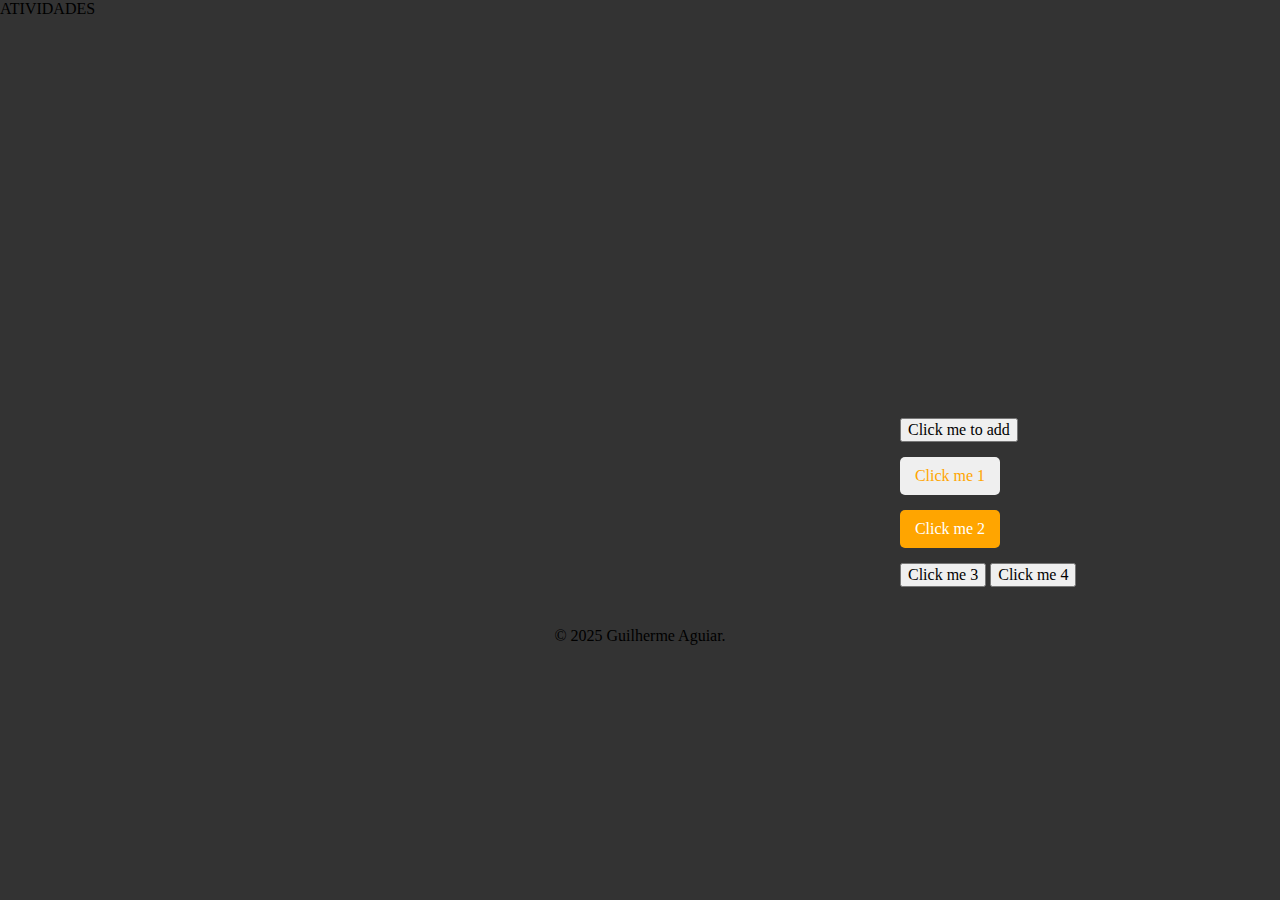
<file: index.html>
<!DOCTYPE html>
<html lang="en">
<head>
    <link rel="stylesheet" href="reset.css">
    <meta charset="UTF-8">
    <meta name="viewport" content="width=device-width, initial-scale=1.0">
    <title>Js_exercises</title>
    <link rel="stylesheet" href="style.css">
    

</head>
<body>
    <div class="txtc"><h2><b>ATIVIDADES</b></h2></div>
 <div class="container">
    
    <div class="btn">
        <button class="btn0"><a href="ATV1/index.html">Click me to add</a>  </button>
        <button class="btn1"><a href="ATV2/index1.html">Click me 1</a></button>
        <button class="btn2"><a href="ATV3/index3.html">Click me 2</a></button>
        <button class="btn3"><a href="ATV4/index4.html">Click me 3</a></button>
        <button class="btn4"><a href="ATV5/index5.html">Click me 4</a></button>
    </div>
 </div>
<footer style="text-align:center; margin-top: 40px;">
    &copy; 2025 Guilherme Aguiar.
</footer>





</body>
</html>
</file>
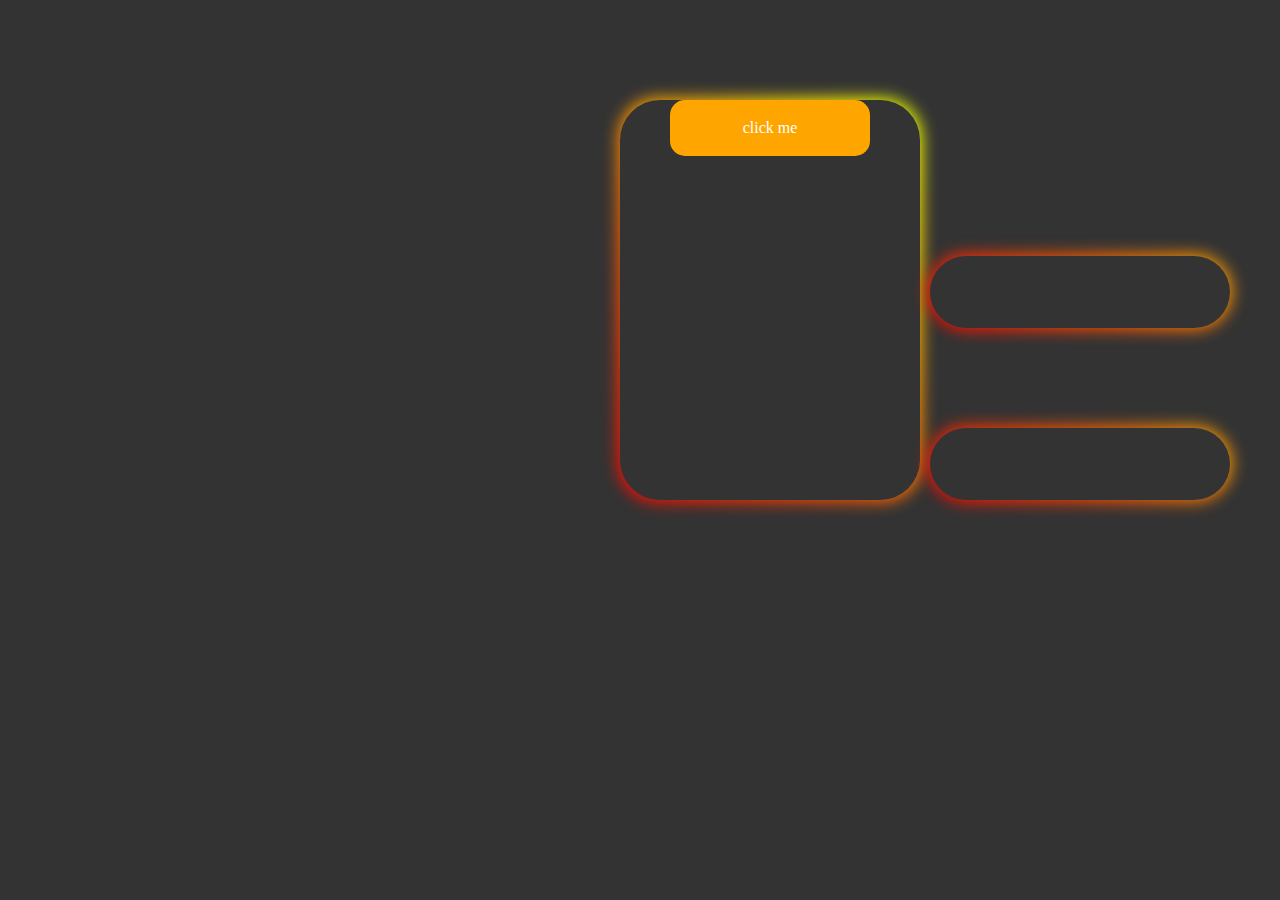
<file: ATV10/index10.html>
<!DOCTYPE html>
<html lang="en">
<head>
    <link rel="stylesheet" href="../reset.css">
    <link rel="stylesheet" href="style10.css">
    <meta charset="UTF-8">
    <meta name="viewport" content="width=device-width, initial-scale=1.0">
    <title>Exercicio 10</title>
</head>
<body>
    <div class="container">
    <button class="botao" onclick="numeros()">click me</button>
    <span class="container" id="frase1"></span>
    <span class="container" id="frase"><br></span>
</div>
    <script src="script10.js"></script>
</body>
</html>
</file>
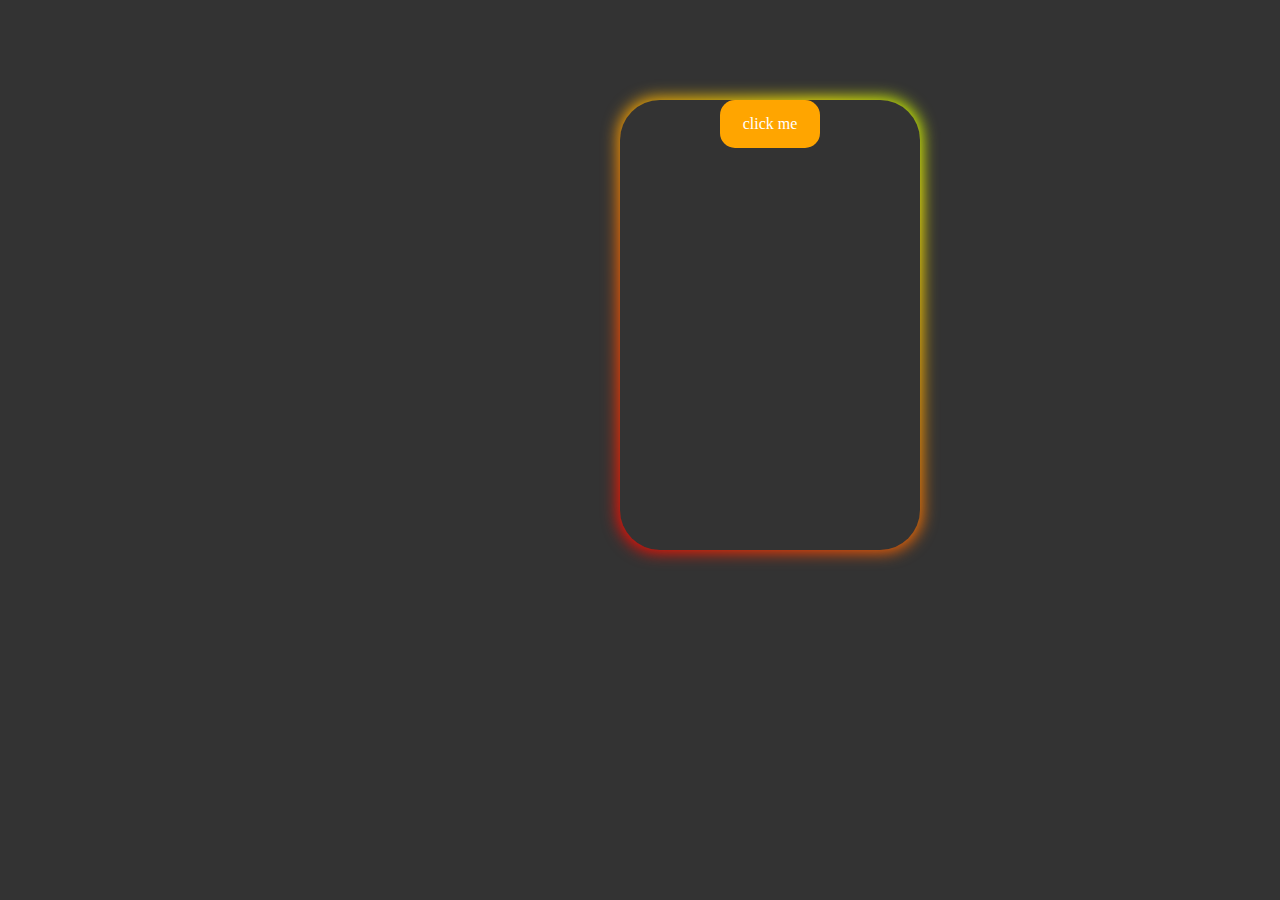
<file: ATV11/index11.html>
<!DOCTYPE html>
<html lang="en">
<head>
    <link rel="stylesheet" href="../reset.css">
    <link rel="stylesheet" href="style11.css">
    <meta charset="UTF-8">
    <meta name="viewport" content="width=device-width, initial-scale=1.0">
    <title>Exercicio 10</title>
</head>
<body>
    
    <div class="container">
    <button class="botao" onclick="contar()">click me</button>
    
    <span class="resul "id="resultado"></span>
    <div class="parbox">
        <span id="par"></span>
    </div>
</div>
    <script src="script11.js"></script>
</body>
</html>
</file>
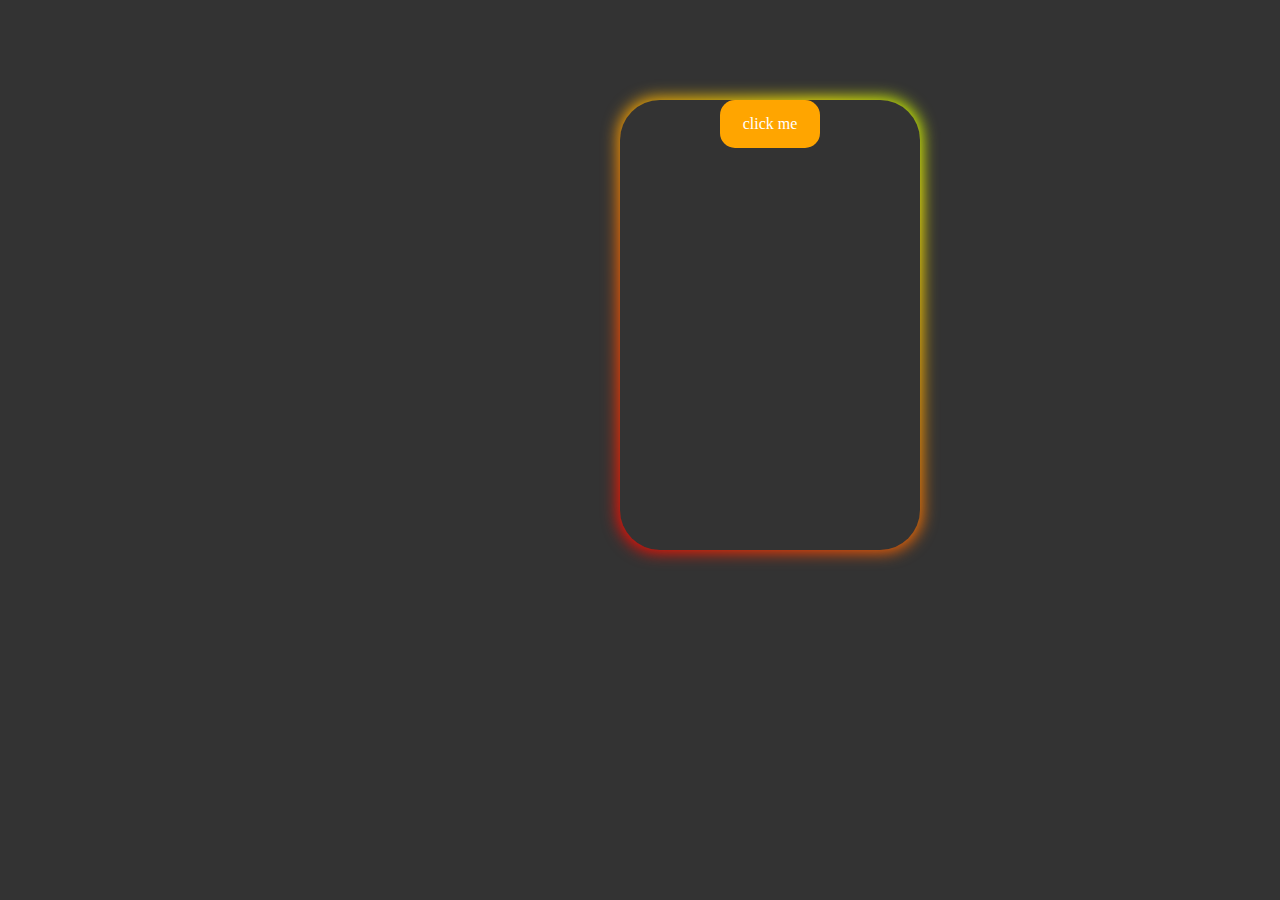
<file: ATV12/index12.html>
<!DOCTYPE html>
<html lang="en">
<head>
    <link rel="stylesheet" href="../reset.css">
    <link rel="stylesheet" href="style12.css">
    <meta charset="UTF-8">
    <meta name="viewport" content="width=device-width, initial-scale=1.0">
    <title>Exercicio 11</title>
</head>
<body>
    
    <div class="container">
    <button class="botao" onclick="contar()">click me</button>
    
    <span class="resul "id="resultado"></span>
    <div class="parbox">
        <span id="par"></span>
    </div>
</div>
    <script src="script12.js"></script>
</body>
</html>
</file>
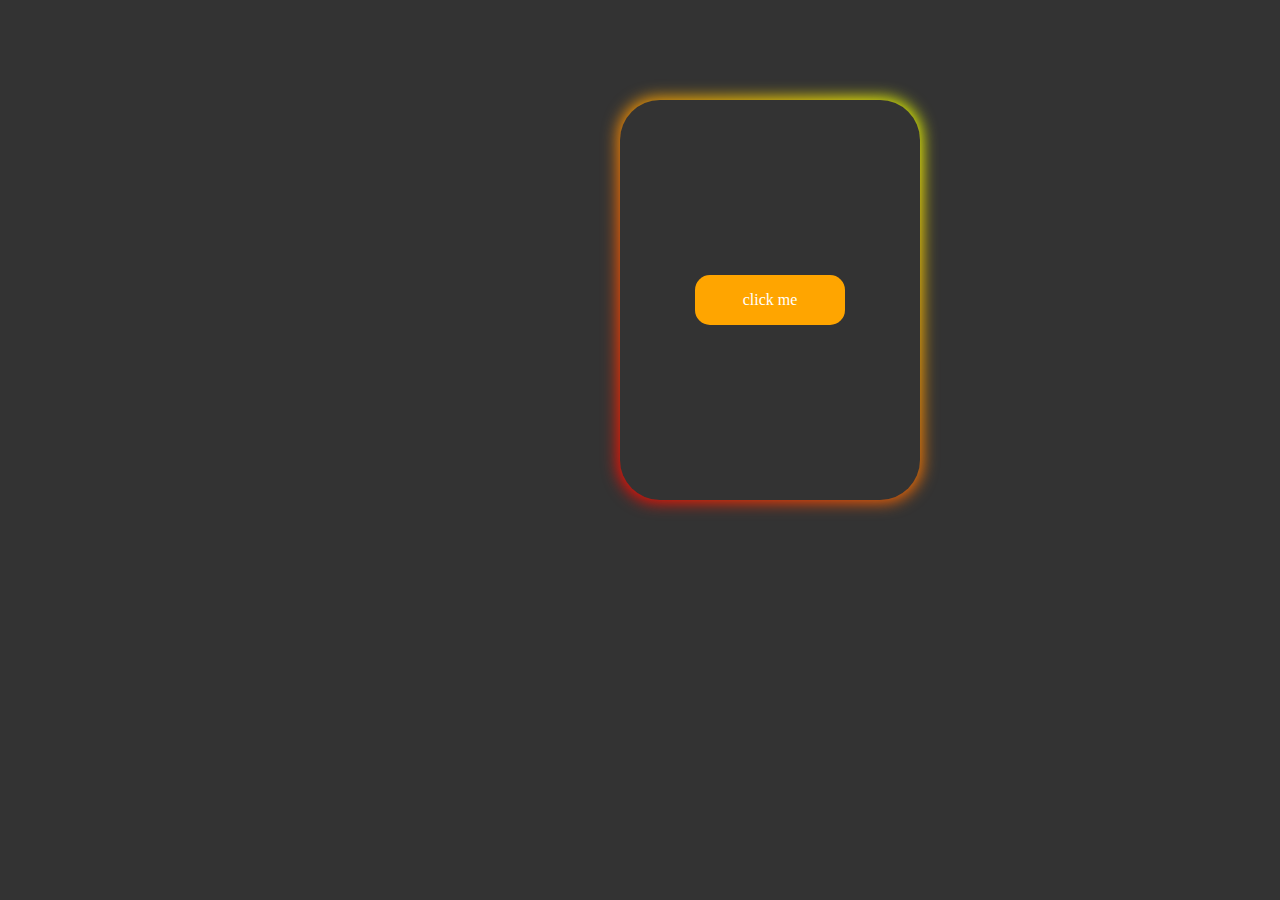
<file: ATV13/index13.html>
<!DOCTYPE html>
<html lang="en">
<head>
    <link rel="stylesheet" href="../reset.css">
    <link rel="stylesheet" href="style13.css">
    <meta charset="UTF-8">
    <meta name="viewport" content="width=device-width, initial-scale=1.0">
    <title>Exercicio 12</title>
</head>
<body>
    <div class="container">
    <button class="botao" onclick="tabuadas()">click me</button>
 
</div>
    <script src="script13.js"></script>
</body>
</html>
</file>
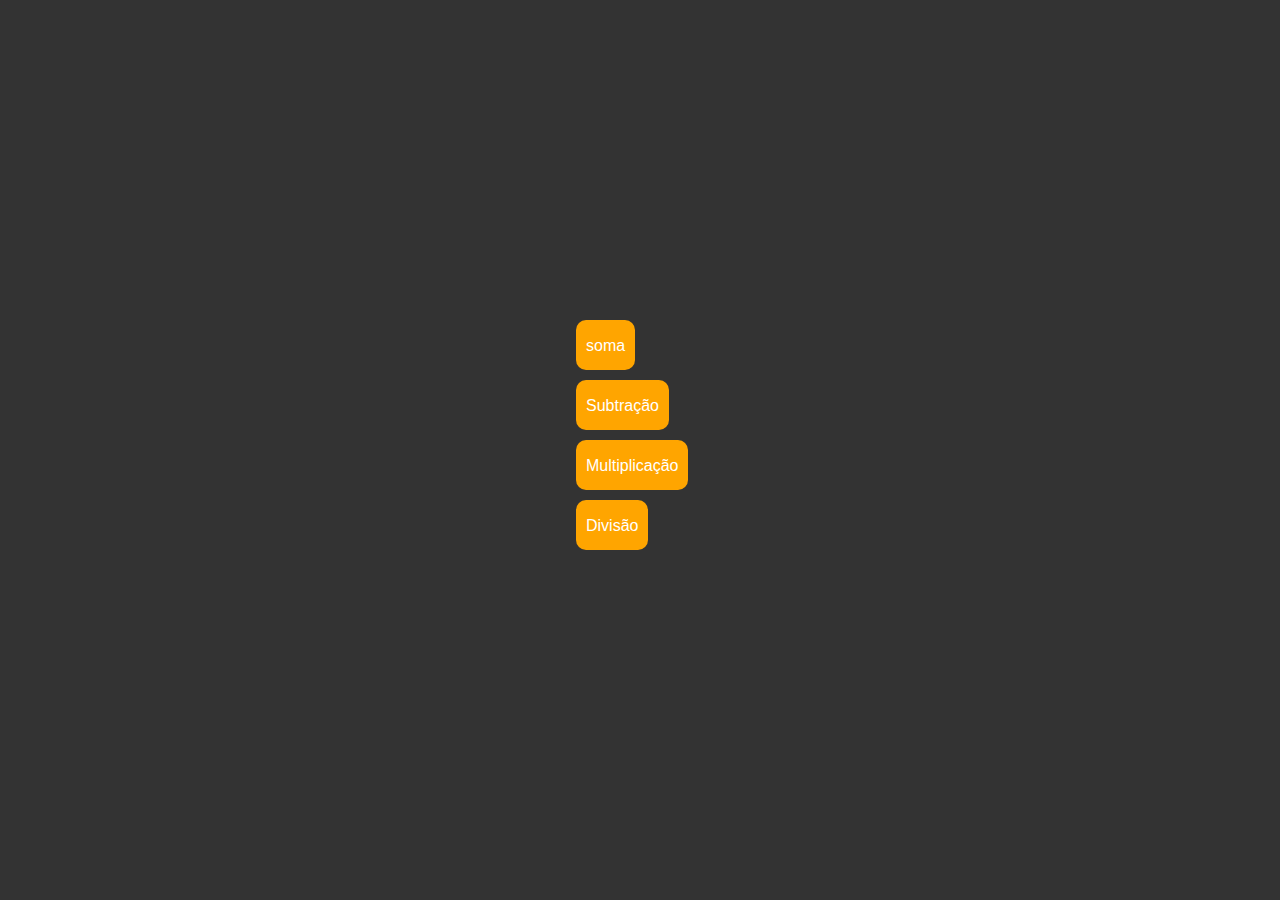
<file: ATV3/index3.html>
<!DOCTYPE html>
<html lang="en">
<head>
    <link rel="stylesheet" href="../reset.css">
    <link rel="stylesheet" href="style3.css">
    <meta charset="UTF-8">
    <meta name="viewport" content="width=device-width, initial-scale=1.0">
    <title>ATV3</title>
</head>
<body>
    <div class="box">
    <button onclick="soma()">
        soma
    </button>
    
    <button onclick="subtracao()">
        Subtração
    </button>
    <button onclick="multiplicacao()">
        Multiplicação
    </button>
    
    <button onclick="divisao()">
        Divisão
    </button>
    </div>
    <script src="script3.js"></script>
</body>
</html>
</file>
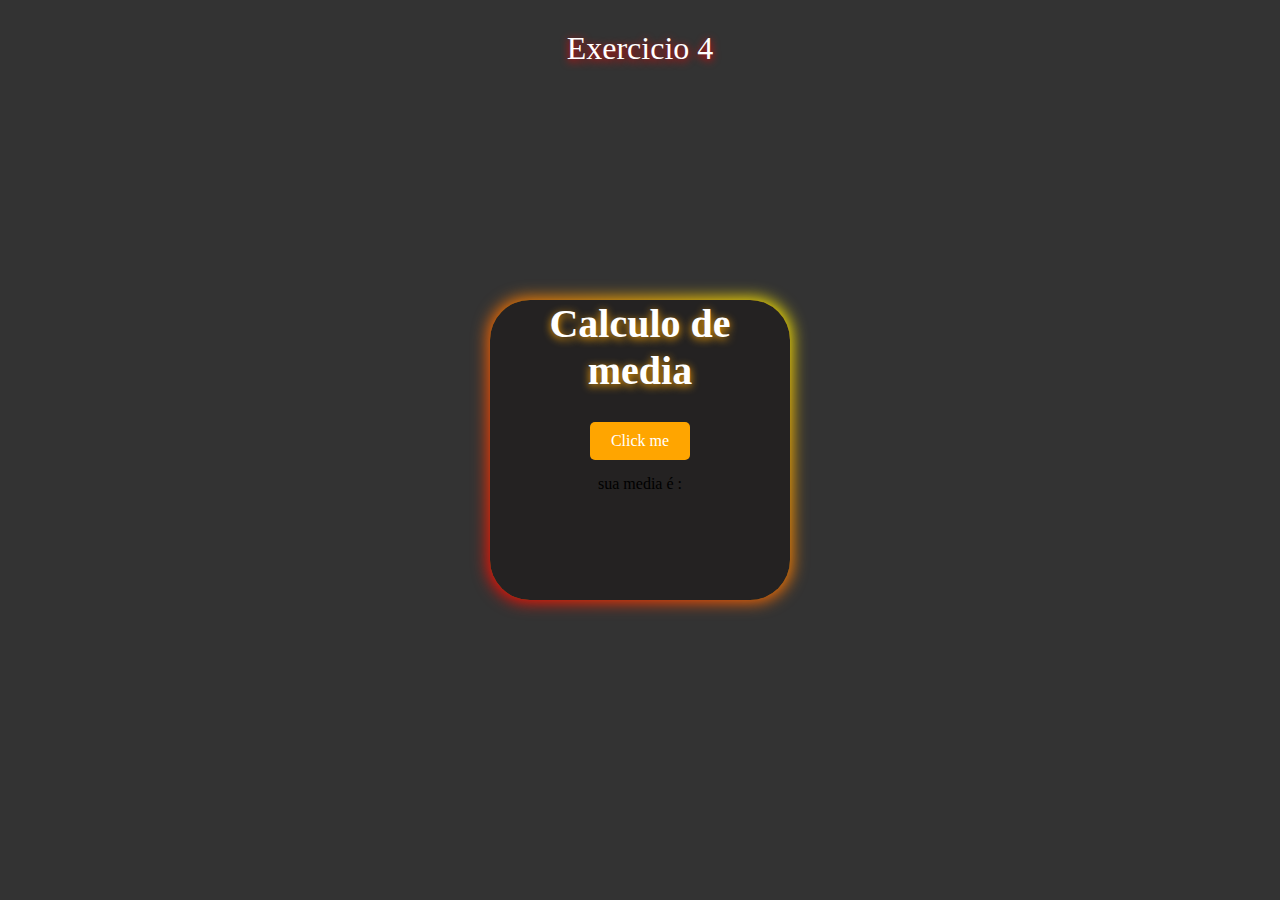
<file: ATV5/index5.html>
<!DOCTYPE html>
<html lang="en">
<head>
   <link rel="stylesheet" href="style5.css">
    <link rel="stylesheet" href="../reset.css">
    <meta charset="UTF-8">
    <meta name="viewport" content="width=device-width, initial-scale=1.0">
    <title>Exercicio 4</title>
</head>
<body>
    <h2 class="textP"> Exercicio 4 </h2>
    <div class="container">
        <h1 class="text"> Calculo de media</h1>
    <button onclick="mediaN()" class="Btn1">Click me</button>
<div id="Nmedia">
    <p> sua media é : </p>
</div>
</div>
    <script src="script5.js"></script>
</body>
</html>
</file>
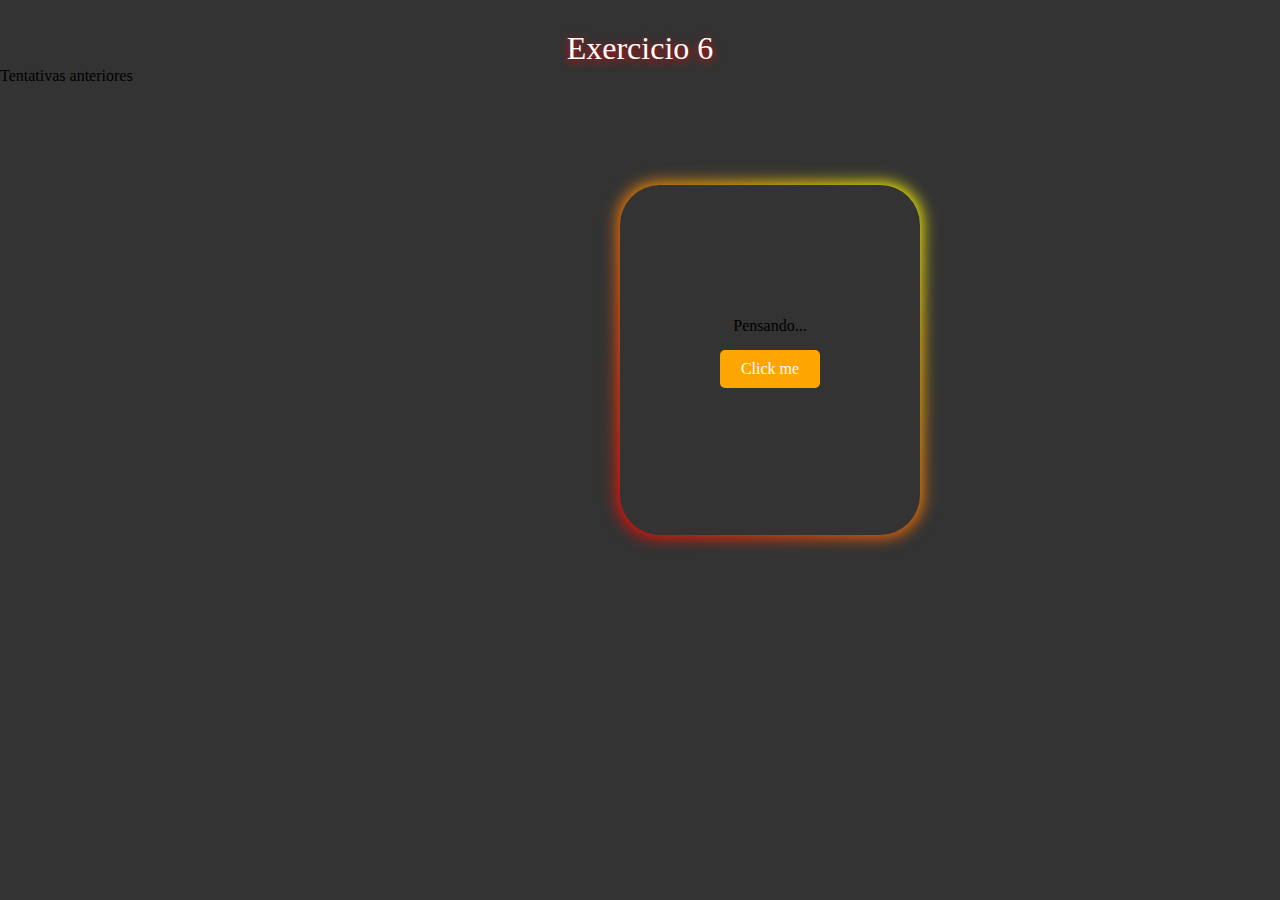
<file: ATV6/index6.html>
<!DOCTYPE html>
<html lang="en">
<head>
    <link rel="stylesheet" href="style6.css">
    <link rel="stylesheet" href="../reset.css">
    <meta charset="UTF-8">
    <meta name="viewport" content="width=device-width, initial-scale=1.0">
    <title>Exercicio 6</title>
</head>
<body>
    <h2 class="txt">Exercicio 6</h2>

    <div class="boxL">
        <h1 class="Ant">Tentativas anteriores</h1>
        <div id="jogadas"></div>
    </div>
    <div class="container">
        
        <h1 class="text">Pensando...</h1>
        <button onclick="pensar()" class="btn1">Click me</button>
        <div id="pensar" class="Pensar1">
            
        </div>
        <div id="tentativas"></div>
        
    </div>
    <script src="script6.js"></script>
</body>
</html>
</file>
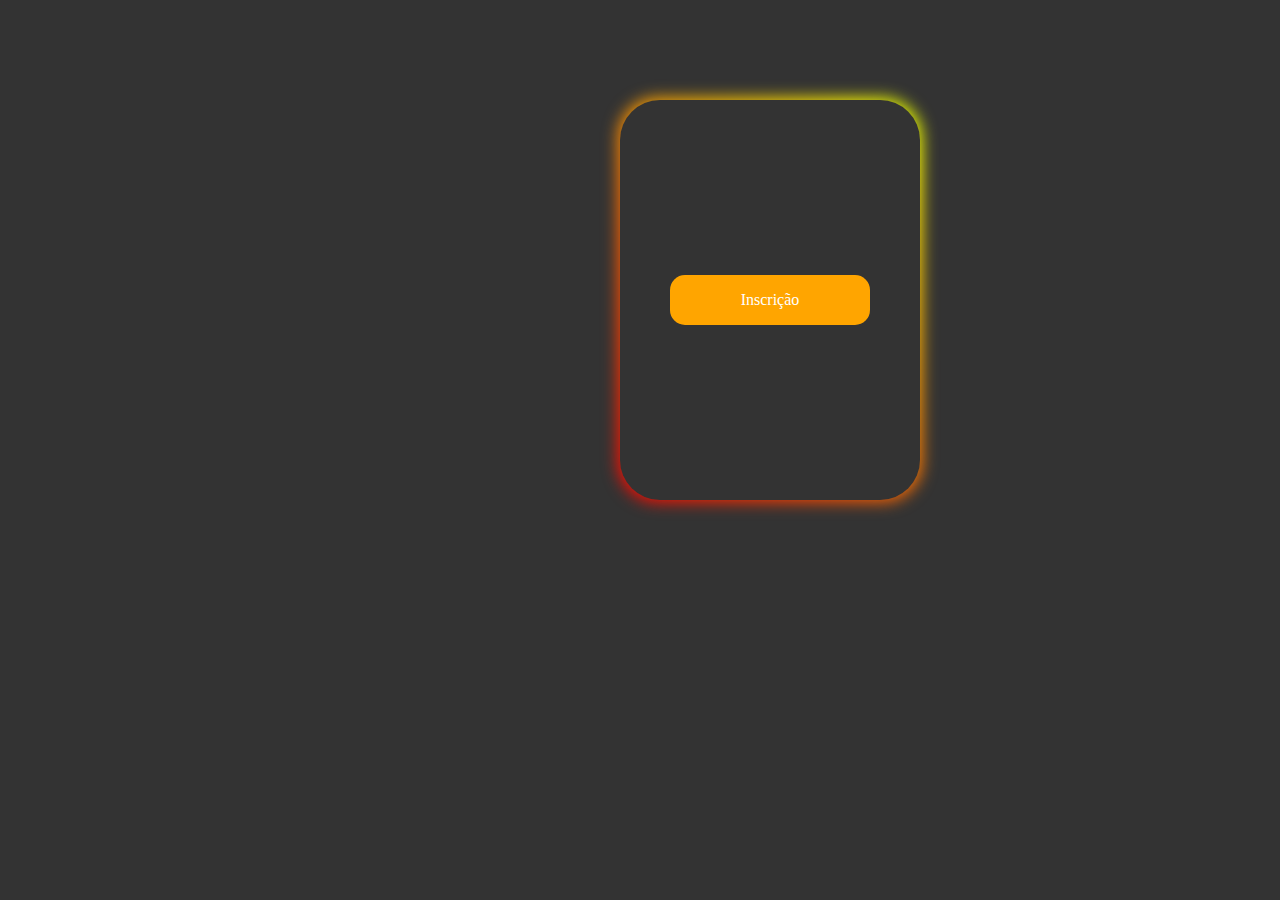
<file: ATV7/index7.html>
<!DOCTYPE html>
<html lang="en">
<head>
    <link rel="stylesheet" href="style.css">
    <link rel="stylesheet" href="../reset.css">
    <meta charset="UTF-8">
    <meta name="viewport" content="width=device-width, initial-scale=1.0">
    <title>ATV7</title>
</head>
<body>
    <div class="container">
    <button class="botao" onclick="Inscricao()">Inscrição</button>
    <span id="valor"></span>
    <span id="quantidade"></span>
    </div>

    <script src="script7.js"></script>
    
</body>
</html>
</file>
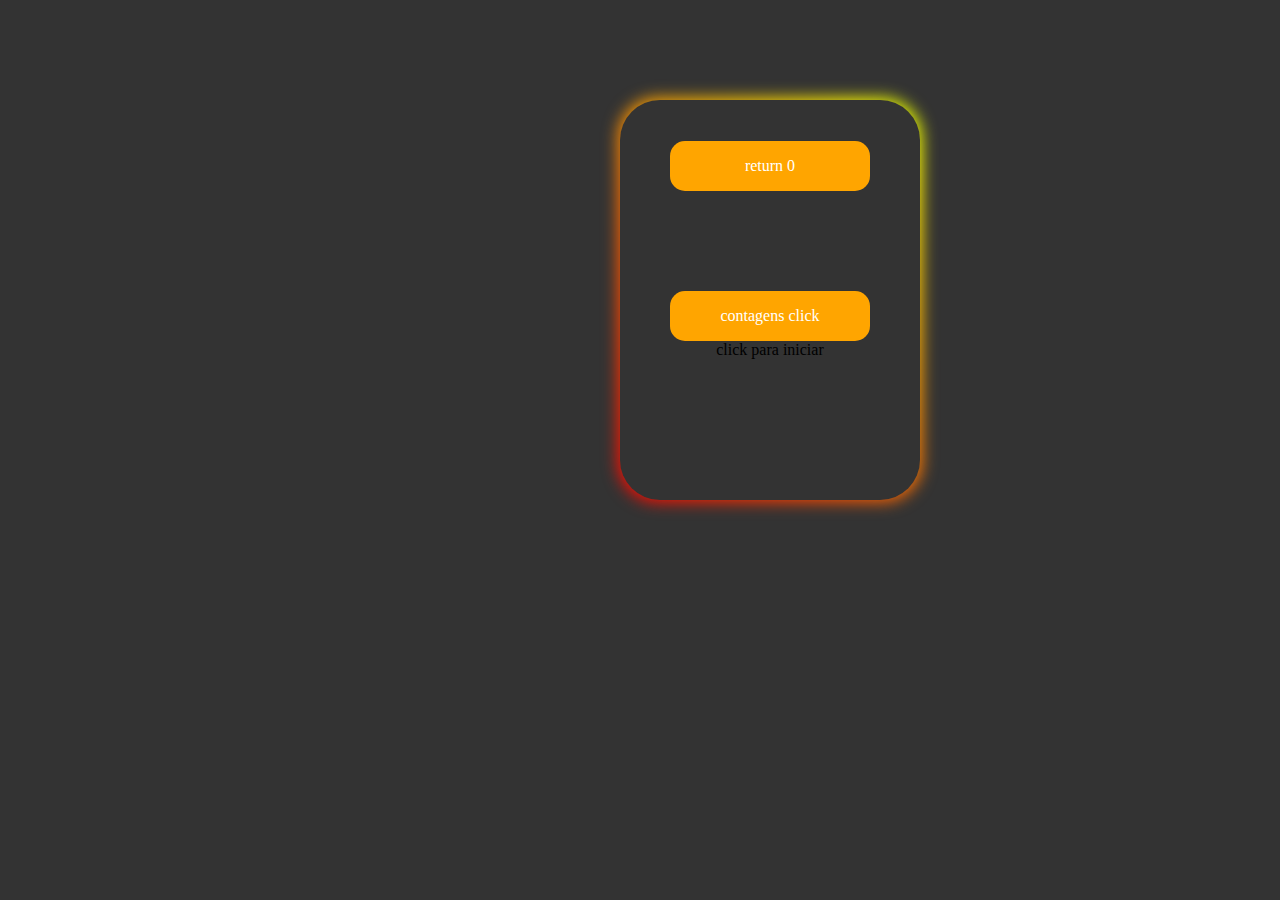
<file: ATV8/index8.html>
<!DOCTYPE html>
<html lang="en">
<head>
    <link rel="stylesheet" href="style8.css">
    <link rel="stylesheet" href="../reset.css">
    <meta charset="UTF-8">
    <meta name="viewport" content="width=device-width, initial-scale=1.0">
    <title>Exercicio 8</title>
</head>
<body>
    <div class="container">
    <button class="botao2" onclick="retornar()">return 0</button>
    <button class="botao" onclick="clicks()">contagens click</button>
    <span id="valor">click para iniciar</span>
</div>

    <script src="script8.js"></script>
</body>
</html>
</file>
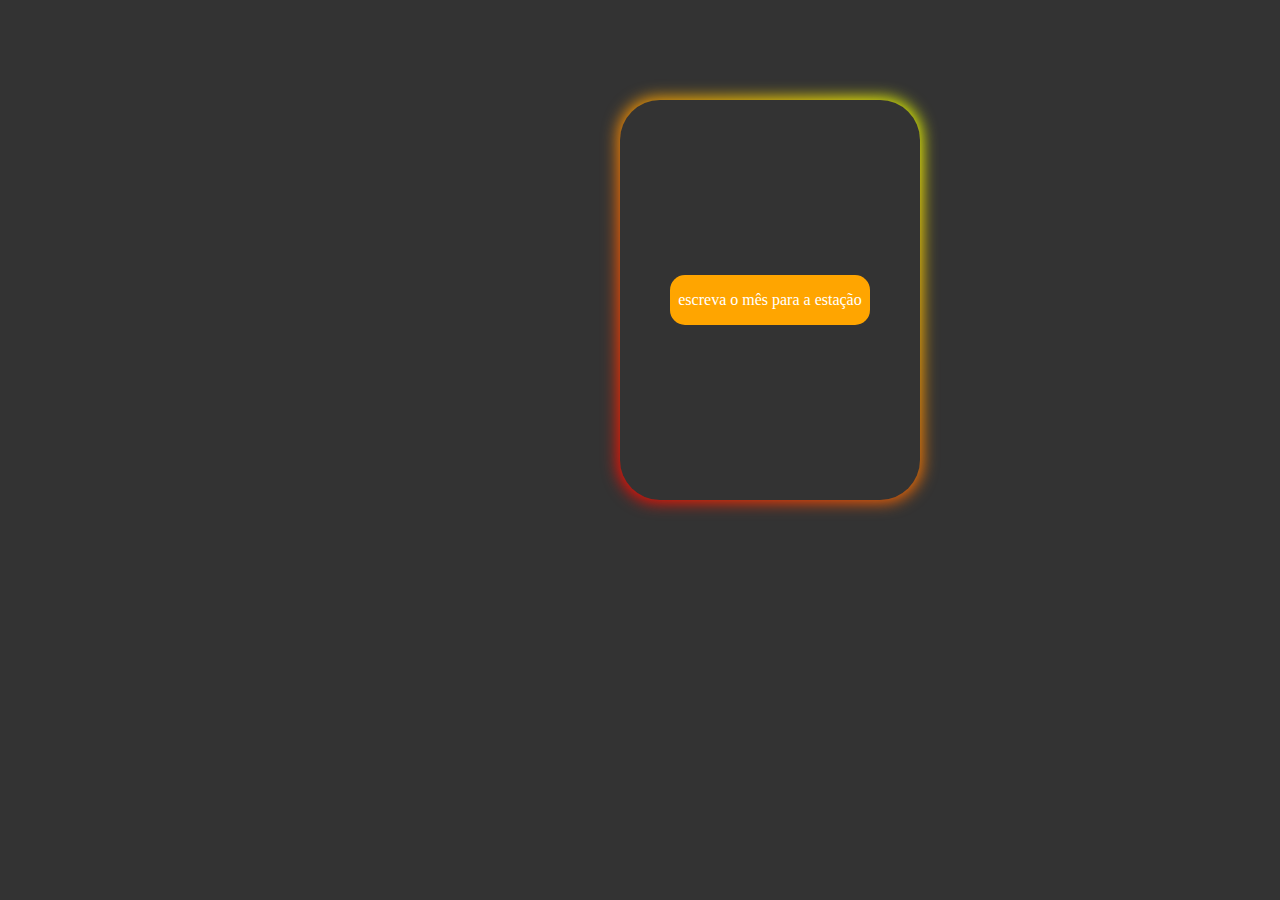
<file: ATV9/index9.html>
<!DOCTYPE html>
<html lang="en">
<head>
    <link rel="stylesheet" href="../reset.css">
    <link rel="stylesheet" href="style9.css">
    <meta charset="UTF-8">
    <meta name="viewport" content="width=device-width, initial-scale=1.0">
    <title>Exercicio 9</title>
</head>
<body>
    <div class="container">
    <button class="botao" onclick="estacao()">escreva o mês para a estação</button>
    <span id="resultado"></span>
    </div>
    <script src="script9.js"></script>
</body>
</html>
</file>
<file: style.css>
body{
   margin: 0;
    padding: 0;
    background: #333;

}
a{
    z-index: 2;
}
    .container{
        margin-left: 900px;
        margin-top: 400px;



    }

     .btn1{
        position: relative;
        color: orange;
        border: none;
        padding: 10px;
        cursor: pointer;
        border-radius: 5px;
        width: 100px;
        display: block;
        margin: 15px 0;
        z-index: 0;
     }
     .btn2{
        position: relative;
        background-color: orange;
        color: white;
        border: none;
        padding: 10px;
        cursor: pointer;
        border-radius: 5px;
        width: 100px;
        display: block;
        margin: 15px 0;
        z-index: 0;
     }
</file>
<file: ATV10/style10.css>
body{
    margin: 0px;
    background-color: #333;
}
 .container{
   position: relative;
   margin-left: 620px;
   margin-top: 100px;
   width: 300px;
   height: 400px;
   background-color: #333;
   z-index: 0;
   border-radius: 40px;
   justify-content: center;
   display: flex;
   align-items: center;
   flex-direction: column;



    }
    .container::after{
        content: '';
        position: absolute;
        top: 0;
        left: 0;
        width: 100%;
        height: 100%;
        background-color: #333;
        border-radius: 40px;
        z-index: -1;
    }
    .container::before{
        content: "";
    background: linear-gradient(
        45deg,
        #FF0000, #FF7300, #FFFB00, #48FF00,
        #00FFD5, #002BFF, #FF00C8, #FF0000
    );
    position: absolute;
    top: -2px;
    left: -2px;
    background-size: 600%;
    z-index: -1;
    width: calc(100% + 4px);
    height: calc(100% + 4px);
    filter: blur(8px);
    animation: glowing 20s linear infinite;
    transition: opacity .3s ease-in-out;
    border-radius: 40px;
    opacity: 1;
}
@keyframes glowing {
    0% {
        background-position: 0 0;
    }
    50% {
        background-position: 400% 0;
    }
    100% {
        background-position: 0 0;
    }
}

.botao{
    width: 200px;
    height: 300px;
    background-color: orange;
    color: #fff;
    border: none;
    border-radius: 15px;
    cursor: pointer;
    transition: background-color 0.3s ease-in-out;
}
.botao:hover{
    background-color: #FF7300;
}
</file>
<file: ATV11/style11.css>
body{
    margin: 0px;
    background-color: #333;
}
 .container{
   position: relative;
   margin-left: 620px;
   margin-top: 100px;
   width: 300px;
   height: 450px;
   background-color: #333;
   z-index: 0;
   border-radius: 40px;
   justify-content: center;
   display: flex;
   align-items: center;
   flex-direction: column;



    }
    .container::after{
        content: '';
        position: absolute;
        top: 0;
        left: 0;
        width: 100%;
        height: 100%;
        background-color: #333;
        border-radius: 40px;
        z-index: -1;
    }
    .container::before{
        content: "";
    background: linear-gradient(
        45deg,
        #FF0000, #FF7300, #FFFB00, #48FF00,
        #00FFD5, #002BFF, #FF00C8, #FF0000
    );
    position: absolute;
    top: -2px;
    left: -2px;
    background-size: 600%;
    z-index: -1;
    width: calc(100% + 4px);
    height: calc(100% + 4px);
    filter: blur(8px);
    animation: glowing 20s linear infinite;
    transition: opacity .3s ease-in-out;
    border-radius: 40px;
    opacity: 1;
}
@keyframes glowing {
    0% {
        background-position: 0 0;
    }
    50% {
        background-position: 400% 0;
    }
    100% {
        background-position: 0 0;
    }
}

.botao{
    width: 100px;
    padding: 15px;
    background-color: orange;
    color: #fff;
    border: none;
    border-radius: 15px;
    cursor: pointer;
    transition: background-color 0.3s ease-in-out;
}
.botao:hover{
    background-color: #FF7300;
}

.resul{
    width: 100%;
    height: 500px;
    display: flex;
    justify-content: center;
    align-items: center;
    color: #fff;
    font-size: 20px;
    font-weight: bold;
    text-align: center;
}
</file>
<file: ATV12/style12.css>
body{
    margin: 0px;
    background-color: #333;
}
 .container{
   position: relative;
   margin-left: 620px;
   margin-top: 100px;
   width: 300px;
   height: 450px;
   background-color: #333;
   z-index: 0;
   border-radius: 40px;
   justify-content: center;
   display: flex;
   align-items: center;
   flex-direction: column;



    }
    .container::after{
        content: '';
        position: absolute;
        top: 0;
        left: 0;
        width: 100%;
        height: 100%;
        background-color: #333;
        border-radius: 40px;
        z-index: -1;
    }
    .container::before{
        content: "";
    background: linear-gradient(
        45deg,
        #FF0000, #FF7300, #FFFB00, #48FF00,
        #00FFD5, #002BFF, #FF00C8, #FF0000
    );
    position: absolute;
    top: -2px;
    left: -2px;
    background-size: 600%;
    z-index: -1;
    width: calc(100% + 4px);
    height: calc(100% + 4px);
    filter: blur(8px);
    animation: glowing 20s linear infinite;
    transition: opacity .3s ease-in-out;
    border-radius: 40px;
    opacity: 1;
}
@keyframes glowing {
    0% {
        background-position: 0 0;
    }
    50% {
        background-position: 400% 0;
    }
    100% {
        background-position: 0 0;
    }
}

.botao{
    width: 100px;
    padding: 15px;
    background-color: orange;
    color: #fff;
    border: none;
    border-radius: 15px;
    cursor: pointer;
    transition: background-color 0.3s ease-in-out;
}
.botao:hover{
    background-color: #FF7300;
}

.resul{
    width: 100%;
    height: 500px;
    display: flex;
    justify-content: center;
    align-items: center;
    color: #fff;
    font-size: 20px;
    font-weight: bold;
    text-align: center;
}
</file>
<file: ATV13/style13.css>
body{
    margin: 0px;
    background-color: #333;
}
 .container{
   position: relative;
   margin-left: 620px;
   margin-top: 100px;
   width: 300px;
   height: 400px;
   background-color: #333;
   z-index: 0;
   border-radius: 40px;
   justify-content: center;
   display: flex;
   align-items: center;
   flex-direction: column;



    }
    .container::after{
        content: '';
        position: absolute;
        top: 0;
        left: 0;
        width: 100%;
        height: 100%;
        background-color: #333;
        border-radius: 40px;
        z-index: -1;
    }
    .container::before{
        content: "";
    background: linear-gradient(
        45deg,
        #FF0000, #FF7300, #FFFB00, #48FF00,
        #00FFD5, #002BFF, #FF00C8, #FF0000
    );
    position: absolute;
    top: -2px;
    left: -2px;
    background-size: 600%;
    z-index: -1;
    width: calc(100% + 4px);
    height: calc(100% + 4px);
    filter: blur(8px);
    animation: glowing 20s linear infinite;
    transition: opacity .3s ease-in-out;
    border-radius: 40px;
    opacity: 1;
}
@keyframes glowing {
    0% {
        background-position: 0 0;
    }
    50% {
        background-position: 400% 0;
    }
    100% {
        background-position: 0 0;
    }
}

.botao{
    width: 150px;
    height: 50px;
    background-color: orange;
    color: #fff;
    border: none;
    border-radius: 15px;
    cursor: pointer;
    transition: background-color 0.3s ease-in-out;
}
.botao:hover{
    background-color: #FF7300;
}
</file>
<file: ATV3/style3.css>
body{
    background-color: #333;
    font-family: Arial, sans-serif;
   
}

button{
    align-items: center;
    background-color: orange;
    color: white;
    border: none;
    border-radius: 10px;
    display: block;
    margin: 10px 0;
    padding: 10px;
    text-align: center;
    text-decoration: none;
    font-size: 16px;
    cursor: pointer;
    z-index: 0;
   
}
.box{
    margin-left: 45%;
    margin-top: 25%;
}
button:hover{
    background-color: #ffcc00;
}
button:active{
    background-color: #ff9900;
}

button::after{
    content: '';
    display: block;
    width: 100%;
    height: 100%;
    
    margin-top: 5px;
}
button::before{
    content: '';
    display: block;
    width: 100%;
    height: 2px;
   
    margin-bottom: 5px;
}
</file>
<file: ATV5/style5.css>
body{
    margin: 0;
    padding: 0;
    background: #333;
    justify-content: center;
    align-items: center;
    display: flex;
}
.textP {
    position: absolute;
    top: 30px;
    left: 50%;
    transform: translateX(-50%);
    color: #fff;
    font-size: 2rem;
    text-align: center;
    text-shadow: 0 2px 8px red;
    z-index: 1;
    width: 90%;
}
.text {
    position: absolute;
    top: 0;
    left: 50%;
    transform: translateX(-50%);
    color: #fff;
    font-size: 2.5rem;
    text-align: center;
    text-shadow: 0 2px 8px orange;
    z-index: 2;
    width: 90%;
    font-weight: bold;
}
.container{
    margin-top: 300px;
}

    .container{
   position: relative;
   width: 300px;
   height: 300px;
   background-color: orange;
   z-index: 0;
   border-radius: 40px;
   justify-content: center;
   display: flex;
   align-items: center;
   flex-direction: column;



    }
    .container::after{
        content: '';
        position: absolute;
        top: 0;
        left: 0;
        width: 100%;
        height: 100%;
        background-color: #242222;
        border-radius: 40px;
        z-index: -1;
    }
    .container::before{
        content: "";
    background: linear-gradient(
        45deg,
        #FF0000, #FF7300, #FFFB00, #48FF00,
        #00FFD5, #002BFF, #FF00C8, #FF0000
    );
    position: absolute;
    top: -2px;
    left: -2px;
    background-size: 600%;
    z-index: -1;
    width: calc(100% + 4px);
    height: calc(100% + 4px);
    filter: blur(8px);
    animation: glowing 20s linear infinite;
    transition: opacity .3s ease-in-out;
    border-radius: 40px;
    opacity: 1;
}
@keyframes glowing {
    0% {
        background-position: 0 0;
    }
    50% {
        background-position: 400% 0;
    }
    100% {
        background-position: 0 0;
    }
}
    
    

.Btn1{
    position: relative;
    background-color: orange;
    color: white;
    border: none;
    padding: 10px;
    cursor: pointer;
    border-radius: 5px;
    width: 100px;
    display: block;
    margin: 15px 0;
    z-index: 0;
    cursor: pointer;
}

.Btn1:hover{
    transition: background-color 0.5s ease;
    background-color: rgb(255, 102, 0);
}
</file>
<file: ATV6/style6.css>
body {
    margin: 0;
    padding: 0;
    background: #333;
}

.txt{
    text-align: center;
    margin-top: 30px;
    color: #fff;
    font-size: 2rem;
    text-shadow: 0 2px 8px #ff0000;
}

.container {
    position: relative;
    margin-left: 620px;
    margin-top: 100px;
    width: 300px;
    height: 350px;
    background-color: #333;
    border-radius: 40px;
    display: flex;
    flex-direction: column;
    align-items: center;
    justify-content: center;
    z-index: 0;
}

.container::after {
    content: '';
    position: absolute;
    top: 0;
    left: 0;
    width: 100%;
    height: 100%;
    background-color: #333;
    border-radius: 40px;
    z-index: -1;
}

.container::before {
    content: "";
    background: linear-gradient(
        45deg,
        #FF0000, #FF7300, #FFFB00, #48FF00,
        #00FFD5, #002BFF, #FF00C8, #FF0000
    );
    position: absolute;
    top: -2px;
    left: -2px;
    background-size: 600%;
    z-index: -1;
    width: calc(100% + 4px);
    height: calc(100% + 4px);
    filter: blur(8px);
    animation: glowing 20s linear infinite;
    transition: opacity .3s ease-in-out;
    border-radius: 40px;
    opacity: 1;
}

@keyframes glowing {
    0% { background-position: 0 0; }
    50% { background-position: 400% 0; }
    100% { background-position: 0 0; }
}

.btn1 {
    position: relative;
    background-color: orange;
    color: white;
    border: none;
    padding: 10px;
    cursor: pointer;
    border-radius: 5px;
    width: 100px;
    display: block;
    margin: 15px 0;
    z-index: 0;
    transition: all 0.3s ease;
}

.btn1:hover {
    transform: scale(1.1);
    background-color: #FF7300;
    color: #fff;
}
</file>
<file: ATV7/style.css>
body{
    margin: 0px;
    background-color: #333;
}
 .container{
   position: relative;
   margin-left: 620px;
   margin-top: 100px;
   width: 300px;
   height: 400px;
   background-color: #333;
   z-index: 0;
   border-radius: 40px;
   justify-content: center;
   display: flex;
   align-items: center;
   flex-direction: column;



    }
    .container::after{
        content: '';
        position: absolute;
        top: 0;
        left: 0;
        width: 100%;
        height: 100%;
        background-color: #333;
        border-radius: 40px;
        z-index: -1;
    }
    .container::before{
        content: "";
    background: linear-gradient(
        45deg,
        #FF0000, #FF7300, #FFFB00, #48FF00,
        #00FFD5, #002BFF, #FF00C8, #FF0000
    );
    position: absolute;
    top: -2px;
    left: -2px;
    background-size: 600%;
    z-index: -1;
    width: calc(100% + 4px);
    height: calc(100% + 4px);
    filter: blur(8px);
    animation: glowing 20s linear infinite;
    transition: opacity .3s ease-in-out;
    border-radius: 40px;
    opacity: 1;
}
@keyframes glowing {
    0% {
        background-position: 0 0;
    }
    50% {
        background-position: 400% 0;
    }
    100% {
        background-position: 0 0;
    }
}

.botao{
    width: 200px;
    height: 50px;
    background-color: orange;
    color: #fff;
    border: none;
    border-radius: 15px;
    cursor: pointer;
    transition: background-color 0.3s ease-in-out;
}
.botao:hover{
    background-color: #FF7300;
}
</file>
<file: ATV8/style8.css>
body{
    margin: 0px;
    background-color: #333;
}
 .container{
   position: relative;
   margin-left: 620px;
   margin-top: 100px;
   width: 300px;
   height: 400px;
   background-color: #333;
   z-index: 0;
   border-radius: 40px;
   justify-content: center;
   display: flex;
   align-items: center;
   flex-direction: column;



    }
    .container::after{
        content: '';
        position: absolute;
        top: 0;
        left: 0;
        width: 100%;
        height: 100%;
        background-color: #333;
        border-radius: 40px;
        z-index: -1;
    }
    .container::before{
        content: "";
    background: linear-gradient(
        45deg,
        #FF0000, #FF7300, #FFFB00, #48FF00,
        #00FFD5, #002BFF, #FF00C8, #FF0000
    );
    position: absolute;
    top: -2px;
    left: -2px;
    background-size: 600%;
    z-index: -1;
    width: calc(100% + 4px);
    height: calc(100% + 4px);
    filter: blur(8px);
    animation: glowing 20s linear infinite;
    transition: opacity .3s ease-in-out;
    border-radius: 40px;
    opacity: 1;
}
@keyframes glowing {
    0% {
        background-position: 0 0;
    }
    50% {
        background-position: 400% 0;
    }
    100% {
        background-position: 0 0;
    }
}

.botao{
    margin-top: 100px;
    width: 200px;
    height: 50px;
    background-color: orange;
    color: #fff;
    border: none;
    border-radius: 15px;
    cursor: pointer;
    transition: background-color 0.3s ease-in-out;
}
.botao:hover{
    background-color: #FF7300;
}
.botao2{
    position: relative;
    margin-top: -100px;
    width: 200px;
    height: 50px;
    background-color: orange;
    color: #fff;
    border: none;
    border-radius: 15px;
    cursor: pointer;
    transition: background-color 0.3s ease-in-out;
}
.botao2:hover{
    background-color: #FF7300;
}
</file>
<file: ATV9/style9.css>
body{
    margin: 0px;
    background-color: #333;
}
 .container{
   position: relative;
   margin-left: 620px;
   margin-top: 100px;
   width: 300px;
   height: 400px;
   background-color: #333;
   z-index: 0;
   border-radius: 40px;
   justify-content: center;
   display: flex;
   align-items: center;
   flex-direction: column;



    }
    .container::after{
        content: '';
        position: absolute;
        top: 0;
        left: 0;
        width: 100%;
        height: 100%;
        background-color: #333;
        border-radius: 40px;
        z-index: -1;
    }
    .container::before{
        content: "";
    background: linear-gradient(
        45deg,
        #FF0000, #FF7300, #FFFB00, #48FF00,
        #00FFD5, #002BFF, #FF00C8, #FF0000
    );
    position: absolute;
    top: -2px;
    left: -2px;
    background-size: 600%;
    z-index: -1;
    width: calc(100% + 4px);
    height: calc(100% + 4px);
    filter: blur(8px);
    animation: glowing 20s linear infinite;
    transition: opacity .3s ease-in-out;
    border-radius: 40px;
    opacity: 1;
}
@keyframes glowing {
    0% {
        background-position: 0 0;
    }
    50% {
        background-position: 400% 0;
    }
    100% {
        background-position: 0 0;
    }
}

.botao{
    width: 200px;
    height: 50px;
    background-color: orange;
    color: #fff;
    border: none;
    border-radius: 15px;
    cursor: pointer;
    transition: background-color 0.3s ease-in-out;
}
.botao:hover{
    background-color: #FF7300;
}
</file>
